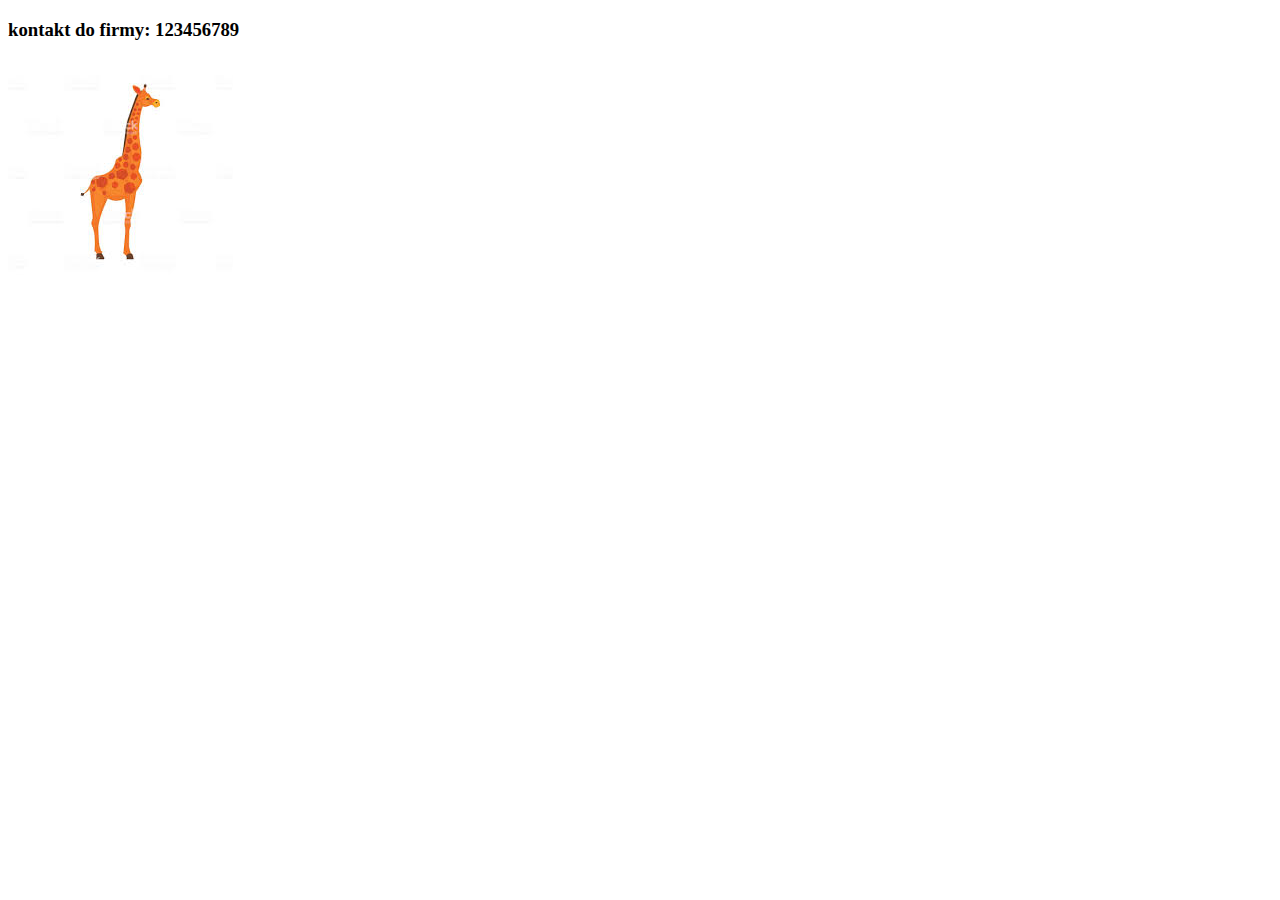
<file: templates/kontakt.html>
<!DOCTYPE html>
<html lang="en">
<head>
    <meta charset="UTF-8">
    <title>Title</title>
    <link rel="stylesheet" href="/static/css/style.css"
</head>
<body>
<h3>kontakt do firmy: 123456789<h3>

<img src = "/static\img\imagesKMUQSP7N.jpg">
</body>
</html>
</file>
<file: static/css/style.css>
body {
    backgroung-color:blue;
}
</file>
